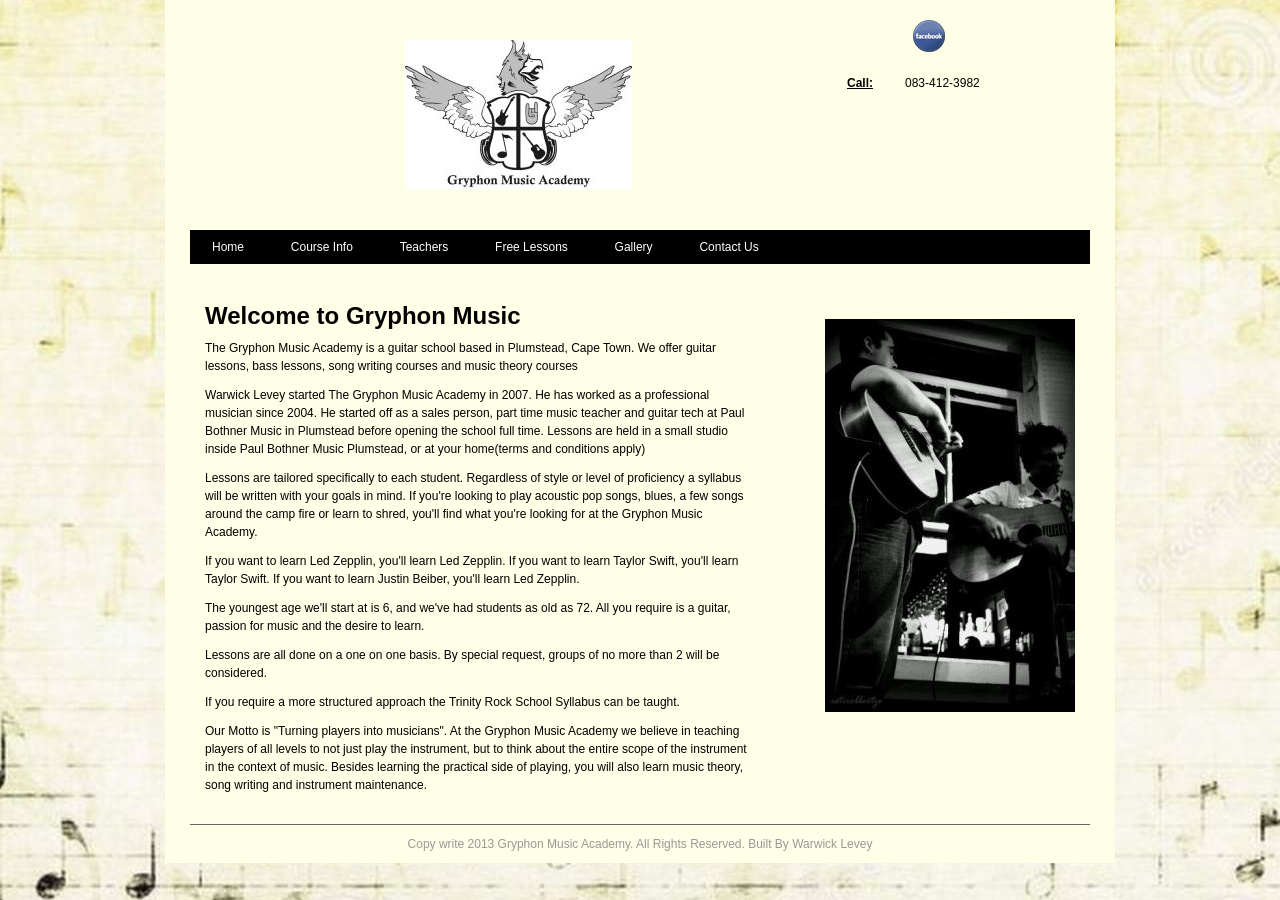
<file: html/index.html>
<!DOCTYPE html PUBLIC "-//W3C//DTD XHTML 1.0 Transitional//EN" "http://www.w3.org/TR/xhtml1/DTD/xhtml1-transitional.dtd">
<html xmlns="http://www.w3.org/1999/xhtml">
<head>
<meta http-equiv="Content-Type" content="text/html; charset=utf-8" />
<title>Home</title>

<link href="../css/styles.css" rel="stylesheet" link type="text/css" media="screen">
<script type="text/javascript">
function MM_preloadImages() { //v3.0
  var d=document; if(d.images){ if(!d.MM_p) d.MM_p=new Array();
    var i,j=d.MM_p.length,a=MM_preloadImages.arguments; for(i=0; i<a.length; i++)
    if (a[i].indexOf("#")!=0){ d.MM_p[j]=new Image; d.MM_p[j++].src=a[i];}}
}

function MM_swapImgRestore() { //v3.0
  var i,x,a=document.MM_sr; for(i=0;a&&i<a.length&&(x=a[i])&&x.oSrc;i++) x.src=x.oSrc;
}

function MM_findObj(n, d) { //v4.01
  var p,i,x;  if(!d) d=document; if((p=n.indexOf("?"))>0&&parent.frames.length) {
    d=parent.frames[n.substring(p+1)].document; n=n.substring(0,p);}
  if(!(x=d[n])&&d.all) x=d.all[n]; for (i=0;!x&&i<d.forms.length;i++) x=d.forms[i][n];
  for(i=0;!x&&d.layers&&i<d.layers.length;i++) x=MM_findObj(n,d.layers[i].document);
  if(!x && d.getElementById) x=d.getElementById(n); return x;
}

function MM_swapImage() { //v3.0
  var i,j=0,x,a=MM_swapImage.arguments; document.MM_sr=new Array; for(i=0;i<(a.length-2);i+=3)
   if ((x=MM_findObj(a[i]))!=null){document.MM_sr[j++]=x; if(!x.oSrc) x.oSrc=x.src; x.src=a[i+2];}
}
</script>
</head>


<body onload="MM_preloadImages('../pics/logo_change.png')">

<div id="wrapper">

	<div id="container">
    
    	<div id="logo">
   	    	<img src="../pics/Gryphon_logo_sml.jpg" id="Image1" onmouseover="MM_swapImage('Image1','','../pics/logo_change.png',1);MM_swapImage('Image1','','../pics/logo_change.png',1)" onmouseout="MM_swapImgRestore()" />
        </div>
        
        <div id="sm_icon">
          <a href="http://www.Facebook.com"><img src="../pics/icons/facebook-32x32.png" /></a>
        </div>
        <div id="contact_details">
          <p><span class="contact_decoration1">Call:</span>083-412-3982</p>
          
        </div>
        
        <div id ="topnav">
        	<ul>
        	 <li><a href="index.html">Home</a></li>
             <li><a href="course_info.html">Course Info</a></li>
             <li><a href="teachers.html">Teachers</a></li>
             <li><a href="free_lessons.html">Free Lessons</a></li>
             <li><a href="gallery.html">Gallery</a></li>
             <li><a href="contact_us.html">Contact Us</a></li>
            </ul>
        </div>
        
        <div id="banner_ad">
        </div>
        
        <div id="left">
        	<h1>Welcome to Gryphon Music</h1>
            <br /><p>The Gryphon Music Academy is a guitar school based in Plumstead, Cape Town. We offer guitar lessons, bass lessons, song writing courses and music theory courses</p>
            <br /><p>Warwick Levey started The Gryphon Music Academy in 2007. He has worked as a professional musician since 2004. He started off as a sales person, part time music teacher and guitar tech at Paul Bothner Music in Plumstead before opening the school full time. Lessons are held in a small studio inside Paul Bothner Music Plumstead, or at your home(terms and conditions apply)</p>
			<br /><p>Lessons are tailored specifically to each student. Regardless of style or level of proficiency a syllabus will be written with your goals in mind. If you're looking to play acoustic pop songs, blues, a few songs around the camp fire or learn to shred, you'll find what you're looking for at the Gryphon Music Academy.</p>
            <br /><p>If you want to learn Led Zepplin, you'll learn Led Zepplin. If you want to learn Taylor Swift, you'll learn Taylor Swift. If you want to learn Justin Beiber, you'll learn Led Zepplin.</p>
			<br /><p>The youngest age we'll start at is 6, and we've had students as old as 72. All you require is a guitar, passion for music and the desire to learn.</p>
			<br /><p>Lessons are all done on a one on one basis. By special request, groups of no more than 2 will be considered.</p>
			<br /><p>If you require a more structured approach the Trinity Rock School Syllabus can be taught.</p>
            <br />
            <p>Our Motto is "Turning players into musicians". At the Gryphon Music Academy we believe in teaching players of all levels to not just play the instrument, but to think about the entire scope of the instrument in the context of music. Besides learning the practical side of playing, you will also learn music theory, song writing and instrument maintenance.</p>
        </div>
        
        <div id="right">
        	<img src="../pics/37802_521094404572672_1407526561_n.jpg" />
        </div>
        
        
        <div id="footer">
        	<p>Copy write 2013 Gryphon Music Academy. All Rights Reserved. Built By Warwick Levey</p>
        </div>
             
    </div>

</div>
</body>
</html>
</file>
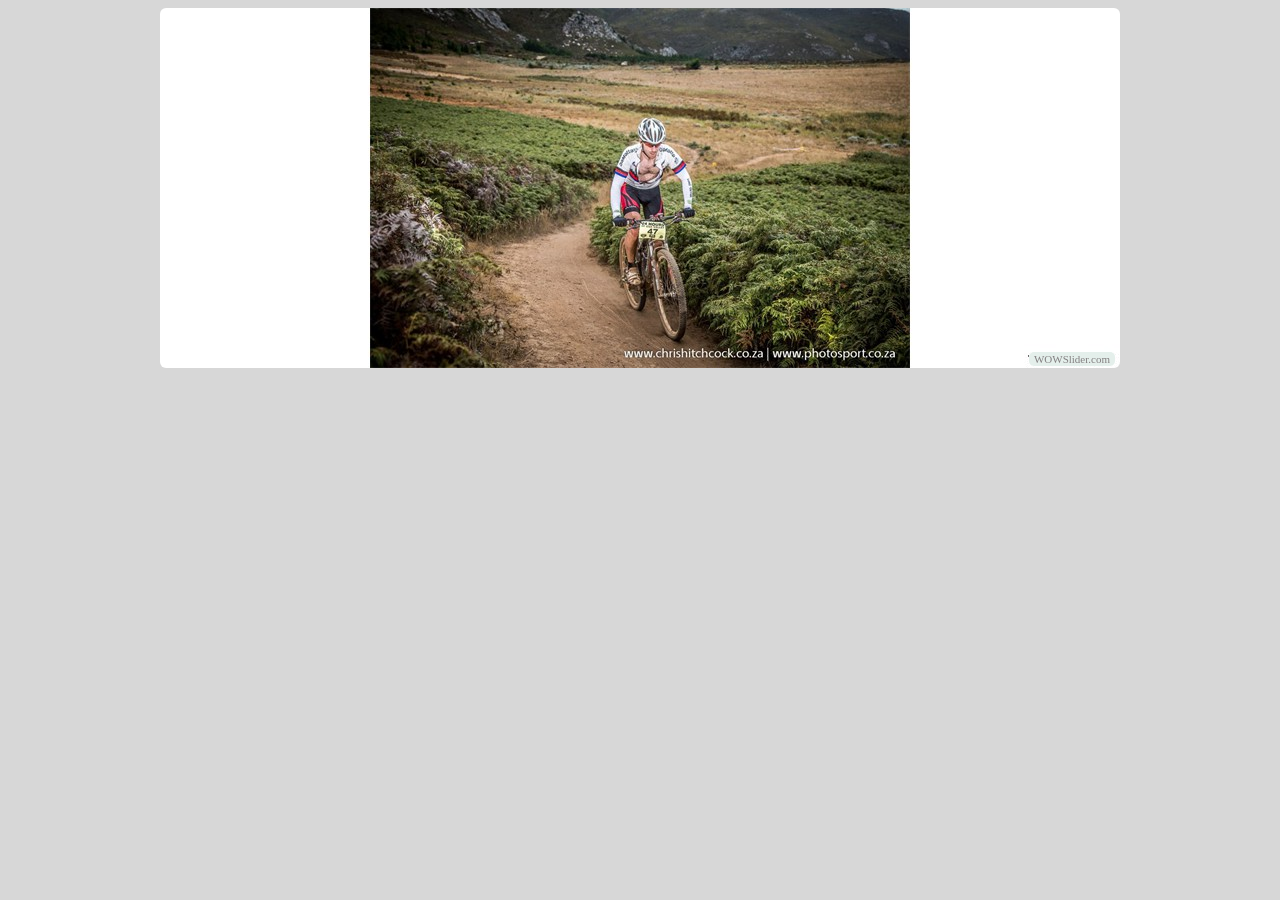
<file: Blank Photo Gallery CSS/optionb.html>
<!DOCTYPE html PUBLIC "-//W3C//DTD XHTML 1.0 Strict//EN"
	"http://www.w3.org/TR/xhtml1/DTD/xhtml1-strict.dtd">
<html xmlns="http://www.w3.org/1999/xhtml">
<head>
	<title>a generated by WOWSlider.com</title>
	<meta http-equiv="content-type" content="text/html; charset=utf-8" />
	<meta name="keywords" content="a, WOW Slider, Slideshow In HTML, Slideshow HTML Code" />
	<meta name="description" content="a created with WOW Slider, a free wizard program that helps you easily generate beautiful web slideshow" />
	<!-- Start WOWSlider.com HEAD section -->
	<link rel="stylesheet" type="text/css" href="engine1/style.css" />
	<script type="text/javascript" src="engine1/jquery.js"></script>
	<!-- End WOWSlider.com HEAD section -->
</head>
<body style="background-color:#d7d7d7">
	<!-- Start WOWSlider.com BODY section -->
	<div id="wowslider-container1">
	<div class="ws_images"><ul>
<li><img src="data1/images/424421_10151247327318963_58526188_n.jpg" alt="424421_10151247327318963_58526188_n" title="424421_10151247327318963_58526188_n" id="wows1_0"/></li>
<li><img src="data1/images/dsc_0171.jpg" alt="DSC_0171" title="DSC_0171" id="wows1_1"/></li>
<li><img src="data1/images/dsc_0398.jpg" alt="DSC_0398" title="DSC_0398" id="wows1_2"/></li>
<li><img src="data1/images/dsc_0476.jpg" alt="DSC_0476" title="DSC_0476" id="wows1_3"/></li>
<li><img src="data1/images/dsc_0484.jpg" alt="DSC_0484" title="DSC_0484" id="wows1_4"/></li>
<li><img src="data1/images/dsc_0550.jpg" alt="DSC_0550" title="DSC_0550" id="wows1_5"/></li>
<li><img src="data1/images/dsc_0596.jpg" alt="DSC_0596" title="DSC_0596" id="wows1_6"/></li>
<li><img src="data1/images/dsc_0699.jpg" alt="DSC_0699" title="DSC_0699" id="wows1_7"/></li>
<li><img src="data1/images/dsc_0763.jpg" alt="DSC_0763" title="DSC_0763" id="wows1_8"/></li>
<li><img src="data1/images/dsc_0764.jpg" alt="DSC_0764" title="DSC_0764" id="wows1_9"/></li>
<li><img src="data1/images/dsc_2855.jpg" alt="DSC_2855" title="DSC_2855" id="wows1_10"/></li>
</ul></div>
<div class="ws_bullets"><div>
<a href="#" title="424421_10151247327318963_58526188_n"><img src="data1/tooltips/424421_10151247327318963_58526188_n.jpg" alt="424421_10151247327318963_58526188_n"/>1</a>
<a href="#" title="DSC_0171"><img src="data1/tooltips/dsc_0171.jpg" alt="DSC_0171"/>2</a>
<a href="#" title="DSC_0398"><img src="data1/tooltips/dsc_0398.jpg" alt="DSC_0398"/>3</a>
<a href="#" title="DSC_0476"><img src="data1/tooltips/dsc_0476.jpg" alt="DSC_0476"/>4</a>
<a href="#" title="DSC_0484"><img src="data1/tooltips/dsc_0484.jpg" alt="DSC_0484"/>5</a>
<a href="#" title="DSC_0550"><img src="data1/tooltips/dsc_0550.jpg" alt="DSC_0550"/>6</a>
<a href="#" title="DSC_0596"><img src="data1/tooltips/dsc_0596.jpg" alt="DSC_0596"/>7</a>
<a href="#" title="DSC_0699"><img src="data1/tooltips/dsc_0699.jpg" alt="DSC_0699"/>8</a>
<a href="#" title="DSC_0763"><img src="data1/tooltips/dsc_0763.jpg" alt="DSC_0763"/>9</a>
<a href="#" title="DSC_0764"><img src="data1/tooltips/dsc_0764.jpg" alt="DSC_0764"/>10</a>
<a href="#" title="DSC_2855"><img src="data1/tooltips/dsc_2855.jpg" alt="DSC_2855"/>11</a>
</div></div>
<span class="wsl"><a href="http://wowslider.com">Javascript Image Slideshow</a> by WOWSlider.com v4.8</span>
	<div class="ws_shadow"></div>
	</div>
	<script type="text/javascript" src="engine1/wowslider.js"></script>
	<script type="text/javascript" src="engine1/script.js"></script>
	<!-- End WOWSlider.com BODY section -->
</body>
</html>
</file>
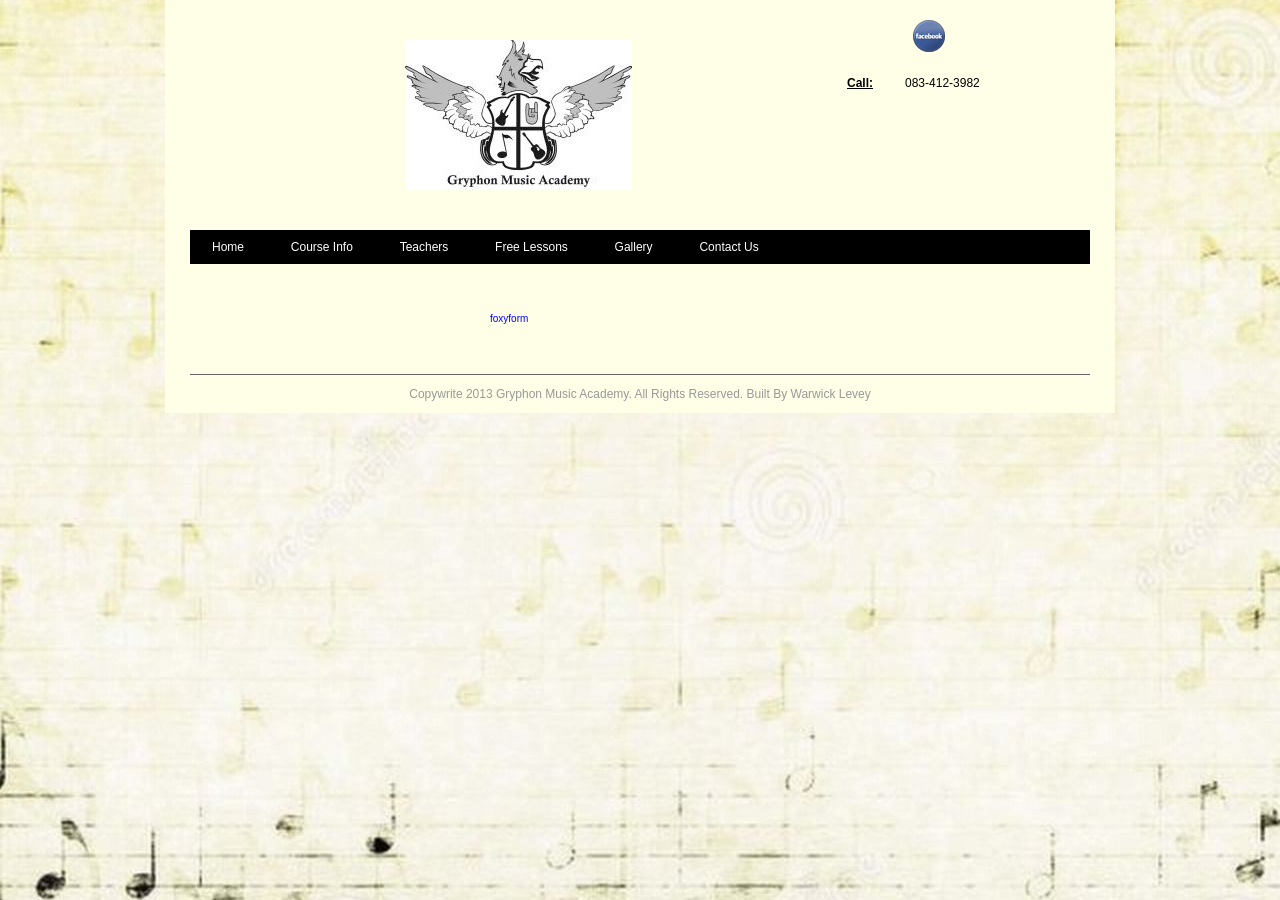
<file: html/contact_us.html>
<!DOCTYPE html PUBLIC "-//W3C//DTD XHTML 1.0 Transitional//EN" "http://www.w3.org/TR/xhtml1/DTD/xhtml1-transitional.dtd">
<html xmlns="http://www.w3.org/1999/xhtml"><!-- InstanceBegin template="/Templates/full_width.dwt" codeOutsideHTMLIsLocked="false" -->
<head>
<meta http-equiv="Content-Type" content="text/html; charset=utf-8" />
<!-- InstanceBeginEditable name="doctitle" -->
<title>Contact Us</title>

<!-- InstanceEndEditable -->
<link href="../css/styles.css" rel="stylesheet" link type="text/css" media="screen">
<script type="text/javascript">
function MM_preloadImages() { //v3.0
  var d=document; if(d.images){ if(!d.MM_p) d.MM_p=new Array();
    var i,j=d.MM_p.length,a=MM_preloadImages.arguments; for(i=0; i<a.length; i++)
    if (a[i].indexOf("#")!=0){ d.MM_p[j]=new Image; d.MM_p[j++].src=a[i];}}
}

function MM_swapImgRestore() { //v3.0
  var i,x,a=document.MM_sr; for(i=0;a&&i<a.length&&(x=a[i])&&x.oSrc;i++) x.src=x.oSrc;
}

function MM_findObj(n, d) { //v4.01
  var p,i,x;  if(!d) d=document; if((p=n.indexOf("?"))>0&&parent.frames.length) {
    d=parent.frames[n.substring(p+1)].document; n=n.substring(0,p);}
  if(!(x=d[n])&&d.all) x=d.all[n]; for (i=0;!x&&i<d.forms.length;i++) x=d.forms[i][n];
  for(i=0;!x&&d.layers&&i<d.layers.length;i++) x=MM_findObj(n,d.layers[i].document);
  if(!x && d.getElementById) x=d.getElementById(n); return x;
}

function MM_swapImage() { //v3.0
  var i,j=0,x,a=MM_swapImage.arguments; document.MM_sr=new Array; for(i=0;i<(a.length-2);i+=3)
   if ((x=MM_findObj(a[i]))!=null){document.MM_sr[j++]=x; if(!x.oSrc) x.oSrc=x.src; x.src=a[i+2];}
}
</script>
<style type="text/css">
.contact_decoration {
	font-weight: bold;
}
.contact_decoration {
	font-weight: bold;
}
</style>
<!-- InstanceBeginEditable name="head" -->
<!-- InstanceEndEditable -->
</head>


<body onload="MM_preloadImages('../pics/logo_change.png')">

<div id="wrapper">

	<div id="container">
    
    	<div id="logo">
   	    	<img src="../pics/Gryphon_logo_sml.jpg" id="Image1" onmouseover="MM_swapImage('Image1','','../pics/logo_change.png',1)" onmouseout="MM_swapImgRestore()" />
        </div>
        
        <div id="sm_icon">
          <a href="http://www.Facebook.com"><img src="../pics/icons/facebook-32x32.png" /></a>
        </div>
        <div id="contact_details">
          <p><span class="contact_decoration1">Call:</span>083-412-3982</p>
          
        </div>
        
        <div id ="topnav">
        	<ul>
        	 <li><a href="index.html">Home</a></li>
             <li><a href="course_info.html">Course Info</a></li>
             <li><a href="teachers.html">Teachers</a></li>
             <li><a href="free_lessons.html">Free Lessons</a></li>
             <li><a href="gallery.html">Gallery</a></li>
             <li><a href="contact_us.html">Contact Us</a></li>
            </ul>
        </div>
        <!-- InstanceBeginEditable name="Content" -->
        
        <div id="foxy">
                 <!-- Do not change the code! -->
                <a id="foxyform_embed_link_510667" href="http://www.foxyform.com/">foxyform</a>
                <script type="text/javascript">
                (function(d, t){
                   var g = d.createElement(t),
                       s = d.getElementsByTagName(t)[0];
                   g.src = "http://www.foxyform.com/js.php?id=510667&sec_hash=d33f6db3315&width=350px";
                   s.parentNode.insertBefore(g, s);
                }(document, "script"));
                </script>
                <!-- Do not change the code! -->
		</div>
       
        <!-- InstanceEndEditable -->
        <div id="footer">
       	  <p>Copywrite 2013 Gryphon Music Academy. All Rights Reserved. Built By Warwick Levey</p>
        </div>
             
    </div>

</div>
</body>
<!-- InstanceEnd --></html>
</file>
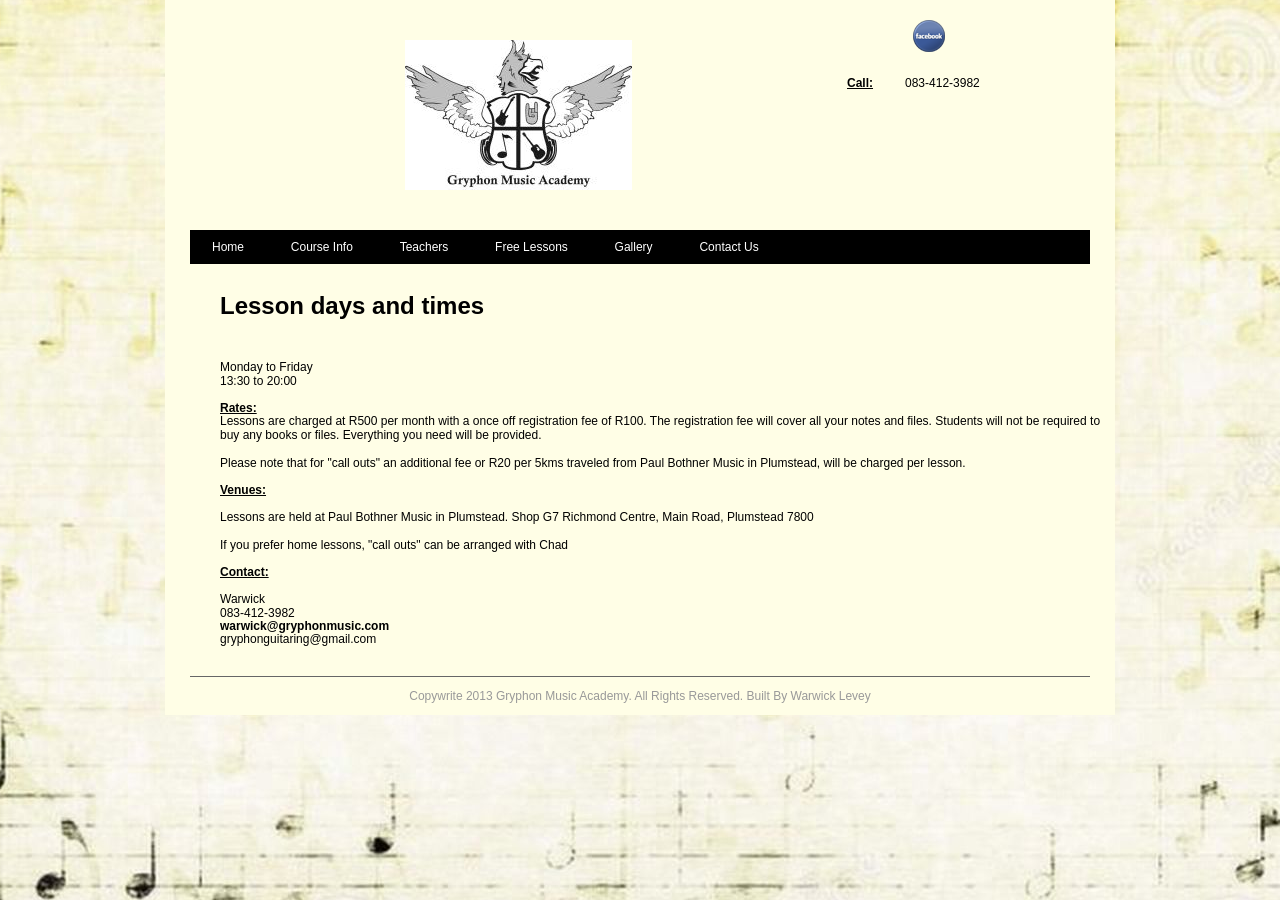
<file: html/course_info.html>
<!DOCTYPE html PUBLIC "-//W3C//DTD XHTML 1.0 Transitional//EN" "http://www.w3.org/TR/xhtml1/DTD/xhtml1-transitional.dtd">
<html xmlns="http://www.w3.org/1999/xhtml"><!-- InstanceBegin template="/Templates/full_width.dwt" codeOutsideHTMLIsLocked="false" -->
<head>
<meta http-equiv="Content-Type" content="text/html; charset=utf-8" />
<!-- InstanceBeginEditable name="doctitle" -->
<title>Course Info</title>
<!-- InstanceEndEditable -->
<link href="../css/styles.css" rel="stylesheet" link type="text/css" media="screen">
<script type="text/javascript">
function MM_preloadImages() { //v3.0
  var d=document; if(d.images){ if(!d.MM_p) d.MM_p=new Array();
    var i,j=d.MM_p.length,a=MM_preloadImages.arguments; for(i=0; i<a.length; i++)
    if (a[i].indexOf("#")!=0){ d.MM_p[j]=new Image; d.MM_p[j++].src=a[i];}}
}

function MM_swapImgRestore() { //v3.0
  var i,x,a=document.MM_sr; for(i=0;a&&i<a.length&&(x=a[i])&&x.oSrc;i++) x.src=x.oSrc;
}

function MM_findObj(n, d) { //v4.01
  var p,i,x;  if(!d) d=document; if((p=n.indexOf("?"))>0&&parent.frames.length) {
    d=parent.frames[n.substring(p+1)].document; n=n.substring(0,p);}
  if(!(x=d[n])&&d.all) x=d.all[n]; for (i=0;!x&&i<d.forms.length;i++) x=d.forms[i][n];
  for(i=0;!x&&d.layers&&i<d.layers.length;i++) x=MM_findObj(n,d.layers[i].document);
  if(!x && d.getElementById) x=d.getElementById(n); return x;
}

function MM_swapImage() { //v3.0
  var i,j=0,x,a=MM_swapImage.arguments; document.MM_sr=new Array; for(i=0;i<(a.length-2);i+=3)
   if ((x=MM_findObj(a[i]))!=null){document.MM_sr[j++]=x; if(!x.oSrc) x.oSrc=x.src; x.src=a[i+2];}
}
</script>
<style type="text/css">
.contact_decoration {
	font-weight: bold;
}
.contact_decoration {
	font-weight: bold;
}
</style>
<!-- InstanceBeginEditable name="head" -->
<style type="text/css">
#wrapper #container #left_full {
	font-size: 12px;
}
</style>
<!-- InstanceEndEditable -->
</head>


<body onload="MM_preloadImages('../pics/logo_change.png')">

<div id="wrapper">

	<div id="container">
    
    	<div id="logo">
   	    	<img src="../pics/Gryphon_logo_sml.jpg" id="Image1" onmouseover="MM_swapImage('Image1','','../pics/logo_change.png',1)" onmouseout="MM_swapImgRestore()" />
        </div>
        
        <div id="sm_icon">
          <a href="http://www.Facebook.com"><img src="../pics/icons/facebook-32x32.png" /></a>
        </div>
        <div id="contact_details">
          <p><span class="contact_decoration1">Call:</span>083-412-3982</p>
          
        </div>
        
        <div id ="topnav">
        	<ul>
        	 <li><a href="index.html">Home</a></li>
             <li><a href="course_info.html">Course Info</a></li>
             <li><a href="teachers.html">Teachers</a></li>
             <li><a href="free_lessons.html">Free Lessons</a></li>
             <li><a href="gallery.html">Gallery</a></li>
             <li><a href="contact_us.html">Contact Us</a></li>
            </ul>
        </div>
        <!-- InstanceBeginEditable name="Content" -->
        <div id="banner_ad"></div>
        <div id="left_full">
          <h1>Lesson days and times</h1>
          <br />
          <br />
          <br />
          Monday to Friday<br />
          13:30 to 20:00<br />
          <br />
          <u><strong>Rates:</strong></u><br />
          Lessons   are charged at R500 per month with a once off registration fee of R100.   The registration fee will cover all your notes and files. Students will   not be required to buy any books or files. Everything you need will be   provided.  <br />
          <br />
          Please note that for "call outs" an additional fee or R20 per 5kms traveled from Paul Bothner Music in Plumstead, will be charged per lesson.<br />
          <br />
          <u><strong>Venues:</strong></u><br />
          <br />
          Lessons are held at Paul Bothner Music in Plumstead. Shop G7 Richmond Centre, Main Road, Plumstead 7800<br />
          <br />
          If you prefer home lessons, "call outs" can be arranged with Chad <br />
          <br />
          <u><strong>Contact:</strong></u><br />
          <br />
          Warwick <br />
          083-412-3982<br />
          <strong>warwick@gryphonmusic.com</strong><br />
gryphonguitaring@gmail.com<br />
        </div>
       
        <!-- InstanceEndEditable -->
        <div id="footer">
       	  <p>Copywrite 2013 Gryphon Music Academy. All Rights Reserved. Built By Warwick Levey</p>
        </div>
             
    </div>

</div>
</body>
<!-- InstanceEnd --></html>
</file>
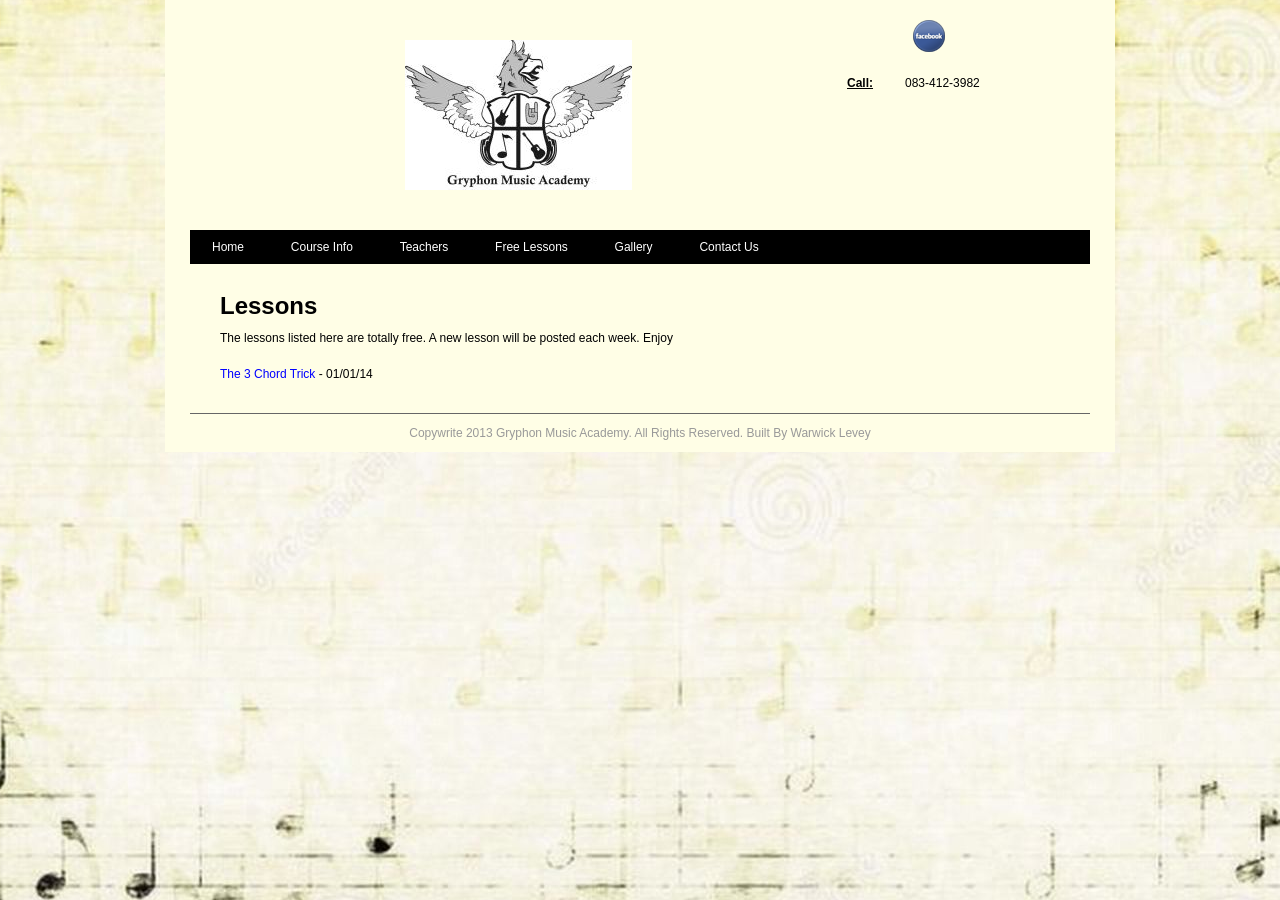
<file: html/free_lessons.html>
<!DOCTYPE html PUBLIC "-//W3C//DTD XHTML 1.0 Transitional//EN" "http://www.w3.org/TR/xhtml1/DTD/xhtml1-transitional.dtd">
<html xmlns="http://www.w3.org/1999/xhtml"><!-- InstanceBegin template="/Templates/full_width.dwt" codeOutsideHTMLIsLocked="false" -->
<head>
<meta http-equiv="Content-Type" content="text/html; charset=utf-8" />
<!-- InstanceBeginEditable name="doctitle" -->
<title>Index</title>
<!-- InstanceEndEditable -->
<link href="../css/styles.css" rel="stylesheet" link type="text/css" media="screen">
<script type="text/javascript">
function MM_preloadImages() { //v3.0
  var d=document; if(d.images){ if(!d.MM_p) d.MM_p=new Array();
    var i,j=d.MM_p.length,a=MM_preloadImages.arguments; for(i=0; i<a.length; i++)
    if (a[i].indexOf("#")!=0){ d.MM_p[j]=new Image; d.MM_p[j++].src=a[i];}}
}

function MM_swapImgRestore() { //v3.0
  var i,x,a=document.MM_sr; for(i=0;a&&i<a.length&&(x=a[i])&&x.oSrc;i++) x.src=x.oSrc;
}

function MM_findObj(n, d) { //v4.01
  var p,i,x;  if(!d) d=document; if((p=n.indexOf("?"))>0&&parent.frames.length) {
    d=parent.frames[n.substring(p+1)].document; n=n.substring(0,p);}
  if(!(x=d[n])&&d.all) x=d.all[n]; for (i=0;!x&&i<d.forms.length;i++) x=d.forms[i][n];
  for(i=0;!x&&d.layers&&i<d.layers.length;i++) x=MM_findObj(n,d.layers[i].document);
  if(!x && d.getElementById) x=d.getElementById(n); return x;
}

function MM_swapImage() { //v3.0
  var i,j=0,x,a=MM_swapImage.arguments; document.MM_sr=new Array; for(i=0;i<(a.length-2);i+=3)
   if ((x=MM_findObj(a[i]))!=null){document.MM_sr[j++]=x; if(!x.oSrc) x.oSrc=x.src; x.src=a[i+2];}
}
</script>
<style type="text/css">
.contact_decoration {
	font-weight: bold;
}
.contact_decoration {
	font-weight: bold;
}
</style>
<!-- InstanceBeginEditable name="head" -->
<!-- InstanceEndEditable -->
</head>


<body onload="MM_preloadImages('../pics/logo_change.png')">

<div id="wrapper">

	<div id="container">
    
    	<div id="logo">
   	    	<img src="../pics/Gryphon_logo_sml.jpg" id="Image1" onmouseover="MM_swapImage('Image1','','../pics/logo_change.png',1)" onmouseout="MM_swapImgRestore()" />
        </div>
        
        <div id="sm_icon">
          <a href="http://www.Facebook.com"><img src="../pics/icons/facebook-32x32.png" /></a>
        </div>
        <div id="contact_details">
          <p><span class="contact_decoration1">Call:</span>083-412-3982</p>
          
        </div>
        
        <div id ="topnav">
        	<ul>
        	 <li><a href="index.html">Home</a></li>
             <li><a href="course_info.html">Course Info</a></li>
             <li><a href="teachers.html">Teachers</a></li>
             <li><a href="free_lessons.html">Free Lessons</a></li>
             <li><a href="gallery.html">Gallery</a></li>
             <li><a href="contact_us.html">Contact Us</a></li>
            </ul>
        </div>
        <!-- InstanceBeginEditable name="Content" -->
        <div id="banner_ad"></div>
        <div id="left_full">
          <h1>Lessons</h1>
          <br />
          <p>The lessons listed here are totally free. A new lesson will be posted each week. Enjoy</p>
          <p>&nbsp;</p>
          <p><a href="../lessons/three_chord_trick.html">The 3 Chord Trick</a> - 01/01/14</p>
        </div>
       
        <!-- InstanceEndEditable -->
        <div id="footer">
       	  <p>Copywrite 2013 Gryphon Music Academy. All Rights Reserved. Built By Warwick Levey</p>
        </div>
             
    </div>

</div>
</body>
<!-- InstanceEnd --></html>
</file>
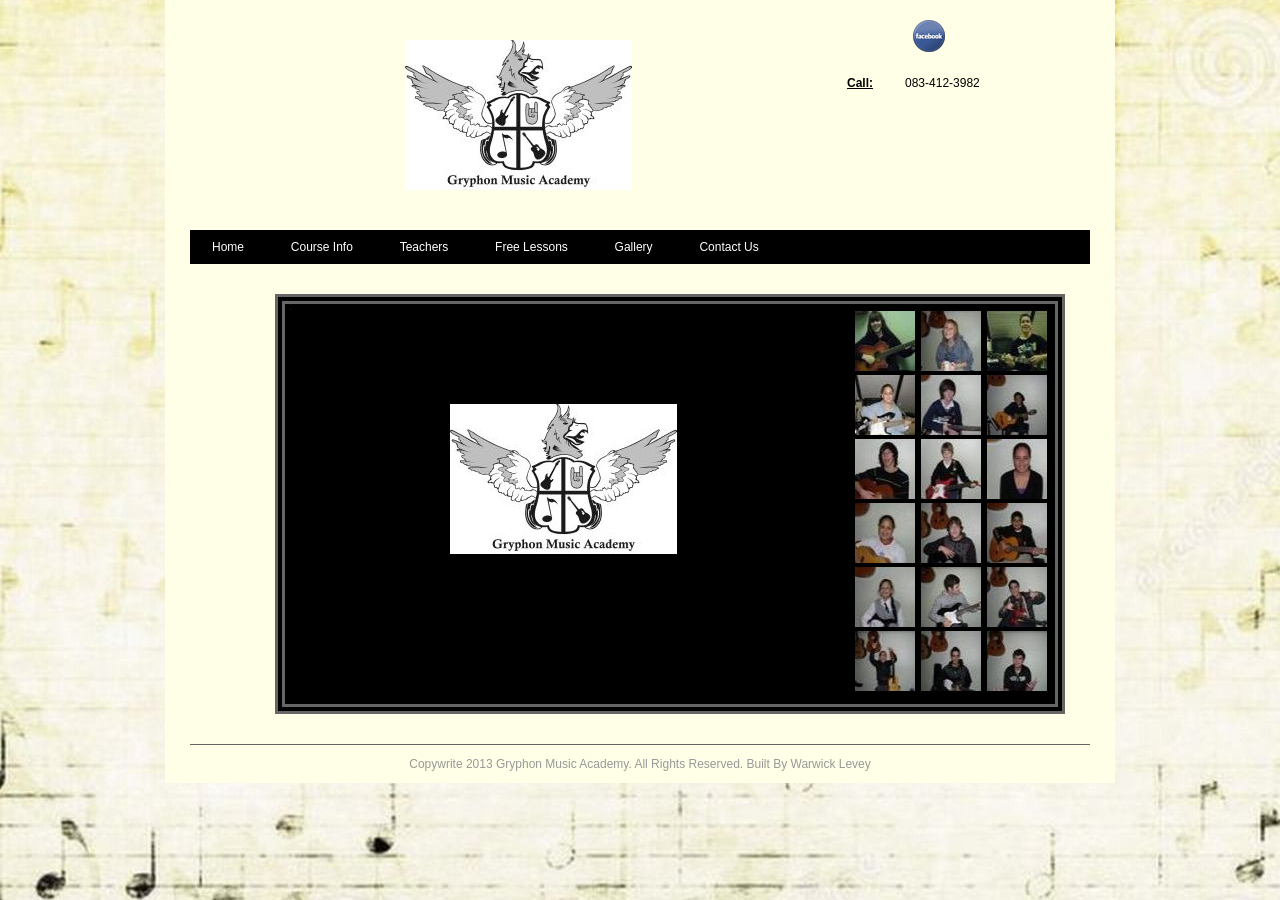
<file: html/gallery.html>
<!DOCTYPE html PUBLIC "-//W3C//DTD XHTML 1.0 Transitional//EN" "http://www.w3.org/TR/xhtml1/DTD/xhtml1-transitional.dtd">
<html xmlns="http://www.w3.org/1999/xhtml"><!-- InstanceBegin template="/Templates/full_width.dwt" codeOutsideHTMLIsLocked="false" -->
<head>
<meta http-equiv="Content-Type" content="text/html; charset=utf-8" />
<!-- InstanceBeginEditable name="doctitle" -->
<title>Gallery</title>
<link href="../css/default.css" rel="stylesheet" type="text/css" media="all" />
<meta http-equiv="Content-Type" content="text/html; charset=utf-8" />
<title>Gallery Page 1</title>
	<script type="text/javascript" src="../js/libraries/jquery.js"></script>
    <script type="text/javascript" src="../js/lightbox.js"></script>
    <link href="../css/lightbox.css" rel="stylesheet" type="text/css" media="screen" />
    
    <script type="text/javascript">
		$(function() {
			$('#gallery a').lightBox();
		});
    </script>
<!-- InstanceEndEditable -->
<link href="../css/styles.css" rel="stylesheet" link type="text/css" media="screen">
<script type="text/javascript">
function MM_preloadImages() { //v3.0
  var d=document; if(d.images){ if(!d.MM_p) d.MM_p=new Array();
    var i,j=d.MM_p.length,a=MM_preloadImages.arguments; for(i=0; i<a.length; i++)
    if (a[i].indexOf("#")!=0){ d.MM_p[j]=new Image; d.MM_p[j++].src=a[i];}}
}

function MM_swapImgRestore() { //v3.0
  var i,x,a=document.MM_sr; for(i=0;a&&i<a.length&&(x=a[i])&&x.oSrc;i++) x.src=x.oSrc;
}

function MM_findObj(n, d) { //v4.01
  var p,i,x;  if(!d) d=document; if((p=n.indexOf("?"))>0&&parent.frames.length) {
    d=parent.frames[n.substring(p+1)].document; n=n.substring(0,p);}
  if(!(x=d[n])&&d.all) x=d.all[n]; for (i=0;!x&&i<d.forms.length;i++) x=d.forms[i][n];
  for(i=0;!x&&d.layers&&i<d.layers.length;i++) x=MM_findObj(n,d.layers[i].document);
  if(!x && d.getElementById) x=d.getElementById(n); return x;
}

function MM_swapImage() { //v3.0
  var i,j=0,x,a=MM_swapImage.arguments; document.MM_sr=new Array; for(i=0;i<(a.length-2);i+=3)
   if ((x=MM_findObj(a[i]))!=null){document.MM_sr[j++]=x; if(!x.oSrc) x.oSrc=x.src; x.src=a[i+2];}
}
</script>
<style type="text/css">
.contact_decoration {
	font-weight: bold;
}
.contact_decoration {
	font-weight: bold;
}
</style>
<!-- InstanceBeginEditable name="head" -->
<!-- InstanceEndEditable -->
</head>


<body onload="MM_preloadImages('../pics/logo_change.png')">

<div id="wrapper">

	<div id="container">
    
    	<div id="logo">
   	    	<img src="../pics/Gryphon_logo_sml.jpg" id="Image1" onmouseover="MM_swapImage('Image1','','../pics/logo_change.png',1)" onmouseout="MM_swapImgRestore()" />
        </div>
        
        <div id="sm_icon">
          <a href="http://www.Facebook.com"><img src="../pics/icons/facebook-32x32.png" /></a>
        </div>
        <div id="contact_details">
          <p><span class="contact_decoration1">Call:</span>083-412-3982</p>
          
        </div>
        
        <div id ="topnav">
        	<ul>
        	 <li><a href="index.html">Home</a></li>
             <li><a href="course_info.html">Course Info</a></li>
             <li><a href="teachers.html">Teachers</a></li>
             <li><a href="free_lessons.html">Free Lessons</a></li>
             <li><a href="gallery.html">Gallery</a></li>
             <li><a href="contact_us.html">Contact Us</a></li>
            </ul>
        </div>
        <!-- InstanceBeginEditable name="Content" -->
        <div id="banner_ad"></div>
        <div id="left_full">
          <div id="gallery">
	<ul>
    	<li>
        	<a class="gallery slidea" href="../pics/Photo/1.jpg">
            	<span>
        		<img src="../pics/Photo/1.jpg" width="400" height="300" />
            	</span>
			</a>
        </li>
        <li>
        	<a class="gallery slideb" href="../pics/Photo/2.jpg">
            	<span>
        		<img src="../pics/Photo/2.jpg" width="400" height="300" />
                </span>
            </a>
        </li>
        <li>
        	<a class="gallery slidec" href="../pics/Photo/3.jpg">
            	<span>
        		<img src="../pics/Photo/3.jpg" width="400" height="300" /> 
                </span>
            </a>
        </li>
        <li>
        	<a class="gallery slided" href="../pics/Photo/4.jpg">
            	<span>
        		<img src="../pics/Photo/4.jpg" width="400" height="300" />
                </span>
            </a>
        </li>
        <li>
        	<a class="gallery slidee" href="../pics/Photo/5.jpg">
            	<span>
        		<img src="../pics/Photo/5.jpg" width="400" height="300" /> 
                </span>
            </a>
        </li>
        <li>
        	<a class="gallery slidef" href="../pics/Photo/6.jpg">
            	<span>
        		<img src="../pics/Photo/6.jpg" width="400" height="300" /> 
                </span>
            </a>
        </li>
        <li>
        	<a class="gallery slideg" href="../pics/Photo/7.jpg">
            	<span>
        		<img src="../pics/Photo/7.jpg" width="400" height="300" />
                </span>
            </a>
        </li>
        <li>
        	<a class="gallery slideh" href="../pics/Photo/8.jpg">
            	<span>
        		<img src="../pics/Photo/8.jpg" width="400" height="300" /> 
                </span>
            </a>
        </li>
        <li>
        	<a class="gallery slidei" href="../pics/Photo/9.jpg">
            	<span>
       			<img src="../pics/Photo/9.jpg" width="400" height="300" /> 
                </span>
            </a>
        </li>
        <li>
        	<a class="gallery slidej" href="../pics/Photo/10.jpg">
            	<span>
        		<img src="../pics/Photo/10.jpg" width="400" height="300" /> 
                </span>
            </a>
        </li>
        <li>
        	<a class="gallery slidek" href="../pics/Photo/11.jpg">
            	<span>
        		<img src="../pics/Photo/11.jpg" width="400" height="300" /> 
                </span>
            </a>
        </li>
        <li>
        	<a class="gallery slidel" href="../pics/Photo/12.jpg">
            	<span>
        		<img src="../pics/Photo/12.jpg" width="400" height="300" /> 
                </span>
            </a>
        </li>
        <li>
        	<a class="gallery slidem" href="../pics/Photo/13.jpg">
            	<span>
        		<img src="../pics/Photo/13.jpg" width="400" height="300" /> 
                </span>
            </a>
        </li>
        <li>
        	<a class="gallery sliden" href="../pics/Photo/14.jpg">
            	<span>
        		<img src="../pics/Photo/14.jpg" width="400" height="300" /> 
                </span>
            </a>
        </li>
        <li>
        	<a class="gallery slideo" href="../pics/Photo/15.jpg">
            	<span>
        		<img src="../pics/Photo/15.jpg" width="400" height="300" /> 
                </span>
            </a>
        </li>
        <li>
        	<a class="gallery slidep" href="../pics/Photo/16.jpg">
            	<span>
        		<img src="../pics/Photo/16.jpg" width="400" height="300" /> 
                </span>
            </a>
        </li>
        <li>
        	<a class="gallery slideq" href="../pics/Photo/17.jpg">
            	<span>
       		    <img src="../pics/Photo/17.jpg" width="400" height="300" /> 
                 </span>
            </a>
        </li>
            <li>
        	<a class="gallery slider" href="../pics/Photo/18.jpg">
            	<span>
       		    <img src="../pics/Photo/18.jpg" width="400" height="300" /> 
                </span>
            </a>
        </li>
        
	</ul>
</div>
        </div>
       
        <!-- InstanceEndEditable -->
        <div id="footer">
       	  <p>Copywrite 2013 Gryphon Music Academy. All Rights Reserved. Built By Warwick Levey</p>
        </div>
             
    </div>

</div>
</body>
<!-- InstanceEnd --></html>
</file>
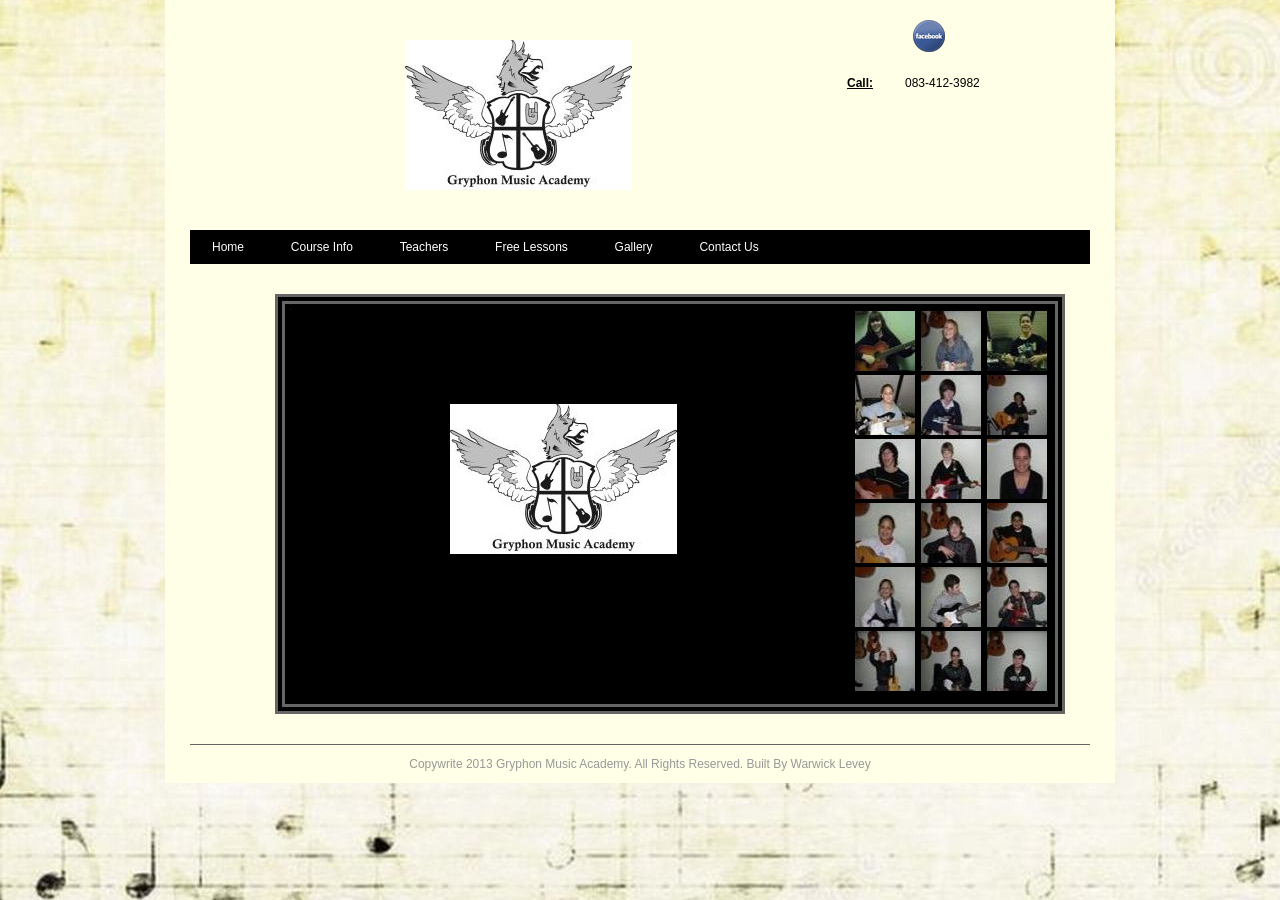
<file: html/gallery_FUVK.html>
<!DOCTYPE html PUBLIC "-//W3C//DTD XHTML 1.0 Transitional//EN" "http://www.w3.org/TR/xhtml1/DTD/xhtml1-transitional.dtd">
<html xmlns="http://www.w3.org/1999/xhtml">
<head>
<meta http-equiv="Content-Type" content="text/html; charset=utf-8" />
<title>Gallery</title>
<link href="../css/default.css" rel="stylesheet" type="text/css" media="all" />
<meta http-equiv="Content-Type" content="text/html; charset=utf-8" />
<title>Gallery Page 1</title>
	<script type="text/javascript" src="../js/libraries/jquery.js"></script>
    <script type="text/javascript" src="../js/lightbox.js"></script>
    <link href="../css/lightbox.css" rel="stylesheet" type="text/css" media="screen" />
    
    <script type="text/javascript">
		$(function() {
			$('#gallery a').lightBox();
		});
    </script>
<link href="../css/styles.css" rel="stylesheet" link type="text/css" media="screen">
<script type="text/javascript">
function MM_preloadImages() { //v3.0
  var d=document; if(d.images){ if(!d.MM_p) d.MM_p=new Array();
    var i,j=d.MM_p.length,a=MM_preloadImages.arguments; for(i=0; i<a.length; i++)
    if (a[i].indexOf("#")!=0){ d.MM_p[j]=new Image; d.MM_p[j++].src=a[i];}}
}

function MM_swapImgRestore() { //v3.0
  var i,x,a=document.MM_sr; for(i=0;a&&i<a.length&&(x=a[i])&&x.oSrc;i++) x.src=x.oSrc;
}

function MM_findObj(n, d) { //v4.01
  var p,i,x;  if(!d) d=document; if((p=n.indexOf("?"))>0&&parent.frames.length) {
    d=parent.frames[n.substring(p+1)].document; n=n.substring(0,p);}
  if(!(x=d[n])&&d.all) x=d.all[n]; for (i=0;!x&&i<d.forms.length;i++) x=d.forms[i][n];
  for(i=0;!x&&d.layers&&i<d.layers.length;i++) x=MM_findObj(n,d.layers[i].document);
  if(!x && d.getElementById) x=d.getElementById(n); return x;
}

function MM_swapImage() { //v3.0
  var i,j=0,x,a=MM_swapImage.arguments; document.MM_sr=new Array; for(i=0;i<(a.length-2);i+=3)
   if ((x=MM_findObj(a[i]))!=null){document.MM_sr[j++]=x; if(!x.oSrc) x.oSrc=x.src; x.src=a[i+2];}
}
</script>
<style type="text/css">
.contact_decoration {
	font-weight: bold;
}
.contact_decoration {
	font-weight: bold;
}
</style>
</head>


<body onload="MM_preloadImages('../pics/logo_change.png')">

<div id="wrapper">

	<div id="container">
    
    	<div id="logo">
   	    	<img src="../pics/Gryphon_logo_sml.jpg" id="Image1" onmouseover="MM_swapImage('Image1','','../pics/logo_change.png',1)" onmouseout="MM_swapImgRestore()" />
        </div>
        
        <div id="sm_icon">
          <a href="http://www.Facebook.com"><img src="../pics/icons/facebook-32x32.png" /></a>
        </div>
        <div id="contact_details">
          <p><span class="contact_decoration1">Call:</span>083-412-3982</p>
          
        </div>
        
        <div id ="topnav">
        	<ul>
        	 <li><a href="index.html">Home</a></li>
             <li><a href="course_info.html">Course Info</a></li>
             <li><a href="teachers.html">Teachers</a></li>
             <li><a href="free_lessons.html">Free Lessons</a></li>
             <li><a href="gallery.html">Gallery</a></li>
             <li><a href="contact_us.html">Contact Us</a></li>
            </ul>
        </div>
<div id="banner_ad"></div>
      <div id="left_full">
        <div id="gallery">
	<ul>
    	<li>
        	<a class="gallery slidea" href="../pics/Photo/1.jpg">
            	<span>
        		<img src="../pics/Photo/1.jpg" width="400" height="300" />
            	</span>
			</a>
        </li>
        <li>
        	<a class="gallery slideb" href="../pics/Photo/2.jpg">
            	<span>
        		<img src="../pics/Photo/2.jpg" width="400" height="300" />
                </span>
            </a>
        </li>
        <li>
        	<a class="gallery slidec" href="../pics/Photo/3.jpg">
            	<span>
        		<img src="../pics/Photo/3.jpg" width="400" height="300" /> 
                </span>
            </a>
        </li>
        <li>
        	<a class="gallery slided" href="../pics/Photo/4.jpg">
            	<span>
        		<img src="../pics/Photo/4.jpg" width="400" height="300" />
                </span>
            </a>
        </li>
        <li>
        	<a class="gallery slidee" href="../pics/Photo/5.jpg">
            	<span>
        		<img src="../pics/Photo/5.jpg" width="400" height="300" /> 
                </span>
            </a>
        </li>
        <li>
        	<a class="gallery slidef" href="../pics/Photo/6.jpg">
            	<span>
        		<img src="../pics/Photo/6.jpg" width="400" height="300" /> 
                </span>
            </a>
        </li>
        <li>
        	<a class="gallery slideg" href="../pics/Photo/7.jpg">
            	<span>
        		<img src="../pics/Photo/7.jpg" width="400" height="300" />
                </span>
            </a>
        </li>
        <li>
        	<a class="gallery slideh" href="../pics/Photo/8.jpg">
            	<span>
        		<img src="../pics/Photo/8.jpg" width="400" height="300" /> 
                </span>
            </a>
        </li>
        <li>
        	<a class="gallery slidei" href="../pics/Photo/9.jpg">
            	<span>
       			<img src="../pics/Photo/9.jpg" width="400" height="300" /> 
                </span>
            </a>
        </li>
        <li>
        	<a class="gallery slidej" href="../pics/Photo/10.jpg">
            	<span>
        		<img src="../pics/Photo/10.jpg" width="400" height="300" /> 
                </span>
            </a>
        </li>
        <li>
        	<a class="gallery slidek" href="../pics/Photo/11.jpg">
            	<span>
        		<img src="../pics/Photo/11.jpg" width="400" height="300" /> 
                </span>
            </a>
        </li>
        <li>
        	<a class="gallery slidel" href="../pics/Photo/12.jpg">
            	<span>
        		<img src="../pics/Photo/12.jpg" width="400" height="300" /> 
                </span>
            </a>
        </li>
        <li>
        	<a class="gallery slidem" href="../pics/Photo/13.jpg">
            	<span>
        		<img src="../pics/Photo/13.jpg" width="400" height="300" /> 
                </span>
            </a>
        </li>
        <li>
        	<a class="gallery sliden" href="../pics/Photo/14.jpg">
            	<span>
        		<img src="../pics/Photo/14.jpg" width="400" height="300" /> 
                </span>
            </a>
        </li>
        <li>
        	<a class="gallery slideo" href="../pics/Photo/15.jpg">
            	<span>
        		<img src="../pics/Photo/15.jpg" width="400" height="300" /> 
                </span>
            </a>
        </li>
        <li>
        	<a class="gallery slidep" href="../pics/Photo/16.jpg">
            	<span>
        		<img src="../pics/Photo/16.jpg" width="400" height="300" /> 
                </span>
            </a>
        </li>
        <li>
        	<a class="gallery slideq" href="../pics/Photo/17.jpg">
            	<span>
       		    <img src="../pics/Photo/17.jpg" width="400" height="300" /> 
                 </span>
            </a>
        </li>
            <li>
        	<a class="gallery slider" href="../pics/Photo/18.jpg">
            	<span>
       		    <img src="../pics/Photo/18.jpg" width="400" height="300" /> 
                </span>
            </a>
        </li>
        
	</ul>
</div>
      </div>
       
      <div id="footer">
   	    <p>Copywrite 2013 Gryphon Music Academy. All Rights Reserved. Built By Warwick Levey</p>
        </div>
             
    </div>

</div>
</body>
</html>
</file>
<file: css/styles.css>
/* Reset */

html, body { margin: 0; padding: 0; border: 0;  
				background: transparent; font-size:10px; }

div, span, article, aside, footer, header, hgroup, nav, section,
h1, h2, h3, h4, h5, h6, p, blockquote, a, ol, ul, li, 
table, tr, th, td, tbody, tfoot, thead {
	margin: 0;
	padding: 0;
	border: 0;
	vertical-align: baseline;
	background: transparent;
	}

img 	{ margin:0; padding:0; border:0; }

table, tr, th, td, tbody, tfoot, thead {
	margin: 0; padding: 0; border: 0;
	vertical-align: baseline;
	background: transparent;
	}
	
table { border-collapse: collapse; border-spacing: 0; }
	
input, select, textarea, form, fieldset {
	margin: 0; padding: 0; border: 0;
	}

article, aside, dialog, figure, footer, header, hgroup, nav, section { 
	display:block; }

h1, h2, h3, h4, h5, h6, p, li, blockquote, td, th, a, caption, em, strong, strike { 
	font-family: Arial, Helvetica, sans-serif;
	font-size:100%;
	font-weight: normal;
	font-style: normal;
	line-height: 100%; 
	text-indent: 0;
	text-decoration: none;
	text-align: left;
	color: #000;
	}

ol, ul { list-style: none; }


/* Global */

html 	{	}
body {
	background:url(../pics/background1.jpg) center no-repeat;
	background-attachment:fixed;
	font-family:"Lucida Sans Unicode", "Lucida Grande", sans-serif;
}




/* Headings */

h1, h2, h3, h4, h5, h6 { font-weight: bold; color: #000; }

h1 {
	font-size:24px;
	color:#000000;
}
h2 {
	font-size:14px;
}
h3 { font-size:16px; }
h4 { font-size:14px; }
h5 { font-size:14px; }
h6 { font-size:14px; }

h1 img, h2 img, h3 img, h4 img, h5 img, h6 img { margin: 0; }



/* Text Elements */

p           	{ color:#000; font-size:12px; line-height:150%;  }
p .left			{ margin: 1.5em 1.5em 1.5em 0; padding: 0; }
p .right 		{ margin: 1.5em 0 1.5em 1.5em; padding: 0; }

a           	{   }
a:link			{ color: #00f;  }
a:visited		{ color: #00f;  }
a:active		{ color: #000;  }
a:focus			{ color: #00f;  }
a:hover     	{
	color: #00C;
	text-align: justify;
}

blockquote  	{ color:#000; font-size:12px; }

strong      	{ font-weight: bold; }
em		      	{ font-style: italic; } 

/* Images */



/* Lists */

ul          	{  }
ol          	{ list-style-type:decimal; }

ul li		    { color:#000; font-size:12px; }
ol li	     	{ color:#000; font-size:12px; }

dl          	{  	}
dt       		{  	}
dd          	{ 	}



/* Tables */

table       	{ width:100%; }

tr				{	}
.odd			{ background-color:#eee; }
.even			{ background-color:#fff; }

th          	{ font-weight: bold; }
thead, th    	{ background: #ccc; }

tbody			{   }

th,td,caption 	{ 	}
caption 		{ 	}

tfoot       	{	}
.tfooter		{ background-color:#ccc; text-align:center; font-style:italic; }

caption     	{ background: #efefef; }



/* Miscellaneous */

sup, sub    	{ line-height: 0; }

abbr, acronym   { border-bottom: 1px dotted #666; }
address     	{ 	 }
del         	{ background:#FFCECE; color:#f00; }

code, pre		{ background-color:#FF9; padding:2px 0px; margin:4px 25px;
					font-family:"Courier New", Courier, monospace; font-size:12px; font-weight:normal; line-height:150%;	}
			
.blue {
	color:blue;
}


/* Containers */

#wrapper {
	width:950px;
	margin:0 auto;
	background-color:#FFFEE6;
	
}

#container {
	width:900px;
	margin:0 auto;
	background-color:#FFFEE6;
}

#logo {
	float:left;
	margin:30px 205px;
	border:0px solid #999;
	padding:10px;
	
}

#sm_icon {
	float:right;
	padding:20px;
	margin-right:125px;
}

#sm_icon ul li {
	display:inline
}
#sm_icon ul {
	margin-top:30px
}
#contact_details {
	clear:right;
	padding-top:2px;
}
.contact_decoration {
	text-decoration:underline;
	padding-right:19px;
}

.contact_decoration1 {
	text-decoration:underline;
	padding-right:32px;
	font-weight: bold;
}
.contact_decoration2 {
	text-decoration:underline;
	padding-right:5px;
	font-weight: bold;
}

#topnav {
	clear:both;
	background-color:#000000;
}

#topnav ul li{
	display:inline;
	margin:10px 0;
	padding:10px 0;
}

#topnav ul {
	border-top:1px solid #000;
	border-bottom:1px solid #000;
	padding:10px 0;
	margin-bottom:10px;
}
#topnav ul li a {
	padding:22px;
	text-align:center;
}

#topnav a           	{   }
#topnav a:link			{ color: #FFF;  }
#topnav a:visited		{ color: #fff;  }
#topnav a:active		{ color: #000;  }
#topnav a:focus			{ color: #666;  }
#topnav a:hover     	{ color: #f00;  }

#right {
	width:250px;
	float:right;
	margin:45px 15px;
}
#right_t {
	width:250px;
	float:right;
	margin:85px 15px;
}

#left {
	width:550px;
	float:left;
	margin:30px 15px;
}
#left_full {
	width:900px;
	margin:30px;
}
#foxy {
	margin:50px 300px
}


#footer {
	margin-top:20px;
	clear:both;
	border-top:1px solid #666;
}

#footer p {
	color:#999;
	text-align:center;
	margin:10px 0;
	padding-bottom:10px;
}
/* Layout Extra */




/* Navigation Extra */



/* Forms */

form ol { list-style-type:none; }

form 	{ text-align:left; margin:20px;	}

label 	{ 
		float: left; width: 150px; margin-top:5px;
		text-align:right; display:block; background:none; font-weight:bold;
		}
	
submit	{ background:none; 	}

input 	{ 
		width: 280px; margin:0 0 16px 10px;
		border:1px #bbb solid; padding:5px; background:none; 
		}
		
input:focus, textarea:focus	{ background-color:#BFEBFF; }

textarea {
		width: 280px; height: 150px; margin:0 0 16px 10px;
		border:1px #bbb solid; padding:5px; background:none; 
		}

select { margin-bottom:20px;	}
	
.month { margin-left:155px;	}

.submit {
		width:90px; height:25px;
		margin-left:160px;
		font-size:12px;
		}

br		{ clear: left; 	}

.clear	{ clear:both; }


/* Miscellaneous  */
a .blue{
	color:blue;
}
.copyright-text	{ font-size:80%; font-style:italic; color:#333; }
.footer-text	{ font-size:80%; font-style:normal; color:#666; }

.title			{ font-size:18px; font-weight:bold; color:#333;  }
.subtitle		{ font-size:14px; font-style:italic; color:#333;  }

.artist			{ font-size:16px; font-weight:bold; color:#333;  }
.author			{ font-size:14px; font-weight:bold; color:#555;  }
.editor			{ font-size:14px; font-style:italic; color:#555;  }

.pub-date		{ font-size:10px; font-style:italic; color:#555; }
.article-date	{ font-size:10px; font-style:italic; color:#555;  }
.location		{ font-size:10px; font-style:italic; color:#555;  }

.float-right	{ float:right; }
.float-left		{ float:left; }
.clear			{ clear:both; }

.hide			{ display:none; }
.block			{ display:block; }
.inline			{ display:inline; }

.first			{ font-weight:bold; }
.last			{ font-weight:bold; }
.left			{ font-weight:bold; text-align:left; }
.right			{ font-weight:bold; text-align:right; }

.added      	{ background:#D7D7FF; }
.removed    	{ background:#FFCECE; color:#f00; }
.changed		{ background:#FFB; }


/* Success, info, notice and error/alert boxes - from Blueprint CSS Framework */

.error, .alert, .notice, .success, .info {
	padding: 0.8em; margin-bottom: 1em; border: 2px solid #ddd; }

.error, .alert 	{ background: #fbe3e4; color: #8a1f11; border-color: #fbc2c4; }
	
.notice			{ background: #fff6bf; color: #514721; border-color: #ffd324; }
	
.success   		{ background: #e6efc2; color: #264409; border-color: #c6d880; }
	
.info 			{ background: #d5edf8; color: #205791; border-color: #92cae4; }
	
.error a 	{ color: #8a1f11; }
.alert a 	{ color: #8a1f11; }
	
.notice a   { color: #514721; }
.success a  { color: #264409; }
.info a		{ color: #205791; }
</file>
<file: Blank Photo Gallery CSS/engine1/style.css>
/*
 *	generated by WOW Slider 4.8
 *	template Fresh
 */
@import url(http://fonts.googleapis.com/css?family=Open+Sans&subset=latin,cyrillic,latin-ext);
#wowslider-container1 { 
	zoom: 1; 
	position: relative; 
	max-width:960px;
	margin:0px auto 0px;
	z-index:90;
	border:none;
	text-align:center; /* reset align=center */
}
* html #wowslider-container1{ width:960px }
#wowslider-container1 .ws_images ul{
	position:relative;
	width: 10000%; 
	height:auto;
	left:0;
	list-style:none;
	margin:0;
	padding:0;
	border-spacing:0;
	overflow: visible;
	/*table-layout:fixed;*/
}
#wowslider-container1 .ws_images ul li{
	width:1%;
	line-height:0; /*opera*/
	float:left;
	font-size:0;
	padding:0 0 0 0 !important;
	margin:0 0 0 0 !important;
}

#wowslider-container1 .ws_images{
	position: relative;
	left:0;
	top:0;
	width:100%;
	height:100%;
	overflow:hidden;
}
#wowslider-container1 .ws_images a{
	width:100%;
	display:block;
	color:transparent;
}
#wowslider-container1 img{
	max-width: none !important;
}
#wowslider-container1 .ws_images img{
	width:100%;
	border:none 0;
	max-width: none;
	padding:0;
}
#wowslider-container1 a{ 
	text-decoration: none; 
	outline: none; 
	border: none; 
}

#wowslider-container1  .ws_bullets {
	font-size: 0px;
	float: left;
	position:absolute;
	z-index:70;
	visibility: hidden;
}
#wowslider-container1  .ws_bullets div{
	position:relative;
	float:left;
}
#wowslider-container1  .wsl{
	display:none;
}
#wowslider-container1 sound, 
#wowslider-container1 object{
	position:absolute;
}


#wowslider-container1  .ws_bullets { 
	padding: 9px; 
}
#wowslider-container1 .ws_bullets a { 
	width:10px;
	height:10px;
	background: url(./bullet.png) left top;
	float: left; 
	text-indent: -4000px; 
	position:relative;
	margin-left:5px;
	color:transparent;
}
#wowslider-container1 .ws_bullets a:hover, #wowslider-container1 .ws_bullets a.ws_selbull{
	background-position: 0 100%;
}
#wowslider-container1 a.ws_next, #wowslider-container1 a.ws_prev {
	position:absolute;
	display:none;
	top:50%;
	margin-top:-13px;
	z-index:60;
	height: 27px;
	width: 27px;
	background-image: url(./arrows.png);
}
#wowslider-container1 a.ws_next{
	background-position: 100% 0;
	right:10px;
}
#wowslider-container1 a.ws_prev {
	background-position: 0 0; 
	left:10px;
}
* html #wowslider-container1 a.ws_next,* html #wowslider-container1 a.ws_prev{display:block}
#wowslider-container1:hover a.ws_next, #wowslider-container1:hover a.ws_prev {display:block}

/*playpause*/
#wowslider-container1 .ws_playpause {
	display:none;
    width: 27px;
    height: 27px;
    position: absolute;
    top: 50%;
    left: 50%;
    margin-left: -13px;
    margin-top: -13px;
    z-index: 59;
}

#wowslider-container1:hover .ws_playpause {
	display:block;
}

#wowslider-container1 .ws_pause {
    background-image: url(./pause.png);
}

#wowslider-container1 .ws_play {
    background-image: url(./play.png);
}

#wowslider-container1 .ws_pause:hover, #wowslider-container1 .ws_play:hover {
    background-position: 100% 100% !important;
}/* bottom center */
#wowslider-container1  .ws_bullets {
    bottom: 0px;
	left:50%;
}
#wowslider-container1  .ws_bullets div{
	left:-50%;
}
#wowslider-container1 .ws-title{
	position:absolute;
	display:block;
	bottom: 15px;
	left: 10px;
	margin: 9px;
	margin-right: 10px; 
	padding:8px 10px;
	background:#559674;
	color:#FFFFFF;
	z-index: 50;
	font-family:'Open Sans',Arial,Helvetica,sans-serif;
	font-size: 20px;
	line-height: 22px;
	font-weight: bold;
}
#wowslider-container1 .ws-title div{
	padding-top:5px;
	font-size: 14px;
	line-height: 16px;
	font-weight: normal;
}
#wowslider-container1 .ws_images ul{
	animation: wsBasic 44s infinite;
	-moz-animation: wsBasic 44s infinite;
	-webkit-animation: wsBasic 44s infinite;
}
@keyframes wsBasic{0%{left:-0%} 4.55%{left:-0%} 9.09%{left:-100%} 13.64%{left:-100%} 18.18%{left:-200%} 22.73%{left:-200%} 27.27%{left:-300%} 31.82%{left:-300%} 36.36%{left:-400%} 40.91%{left:-400%} 45.45%{left:-500%} 50%{left:-500%} 54.55%{left:-600%} 59.09%{left:-600%} 63.64%{left:-700%} 68.18%{left:-700%} 72.73%{left:-800%} 77.27%{left:-800%} 81.82%{left:-900%} 86.36%{left:-900%} 90.91%{left:-1000%} 95.45%{left:-1000%} }
@-moz-keyframes wsBasic{0%{left:-0%} 4.55%{left:-0%} 9.09%{left:-100%} 13.64%{left:-100%} 18.18%{left:-200%} 22.73%{left:-200%} 27.27%{left:-300%} 31.82%{left:-300%} 36.36%{left:-400%} 40.91%{left:-400%} 45.45%{left:-500%} 50%{left:-500%} 54.55%{left:-600%} 59.09%{left:-600%} 63.64%{left:-700%} 68.18%{left:-700%} 72.73%{left:-800%} 77.27%{left:-800%} 81.82%{left:-900%} 86.36%{left:-900%} 90.91%{left:-1000%} 95.45%{left:-1000%} }
@-webkit-keyframes wsBasic{0%{left:-0%} 4.55%{left:-0%} 9.09%{left:-100%} 13.64%{left:-100%} 18.18%{left:-200%} 22.73%{left:-200%} 27.27%{left:-300%} 31.82%{left:-300%} 36.36%{left:-400%} 40.91%{left:-400%} 45.45%{left:-500%} 50%{left:-500%} 54.55%{left:-600%} 59.09%{left:-600%} 63.64%{left:-700%} 68.18%{left:-700%} 72.73%{left:-800%} 77.27%{left:-800%} 81.82%{left:-900%} 86.36%{left:-900%} 90.91%{left:-1000%} 95.45%{left:-1000%} }

#wowslider-container1 .ws_images img, #wowslider-container1 .ws_effect img, #wowslider-container1 .ws_effect>* {
    border-radius: 6px; 
	-moz-border-radius:6px;
	-webkit-border-radius:6px;
}
#wowslider-container1 .ws_bullets  a img{
	text-indent:0;
	display:block;
	bottom:20px;
	left:-64px;
	visibility:hidden;
	position:absolute;
    border: 4px solid #FFF;
	border-radius:6px;
	-moz-border-radius:6px;
	-webkit-border-radius:6px;
	max-width:none;
}
#wowslider-container1 .ws_bullets a:hover img{
	visibility:visible;
}

#wowslider-container1 .ws_bulframe div div{
	height:48px;
	overflow:visible;
	position:relative;
}
#wowslider-container1 .ws_bulframe div {
	left:0;
	overflow:hidden;
	position:relative;
	width:128px;
	background-color:#FFF;
}
#wowslider-container1  .ws_bullets .ws_bulframe{
	display:none;
	bottom:18px;
	overflow:visible;
	position:absolute;
	cursor:pointer;
    border: 4px solid #FFF;
	border-radius:6px;
	-moz-border-radius:6px;
	-webkit-border-radius:6px;
}
#wowslider-container1 .ws_bulframe span{
	display:block;
	position:absolute;
	bottom:-10px;
	margin-left:-6px;
	left:64px;
	background:url(./triangle.png);
	width:15px;
	height:6px;
}
</file>
<file: css/default.css>
/*##############################################
					GALLERY CODE
##############################################*/

#gallery /*gallery container*/
{
	position:relative;
	width:770px;
	height:400px;
	margin:20px auto 0 auto;
	border: 10px double #666;
	background:black url(../pics/Gryphon_logo_sml.jpg) 165px 100px no-repeat;
}

#gallery ul /*setting margins and removing the bullets*/
{
	padding:0px;
	margin:0;
	list-style-type:none;
}

#gallery a.gallery span /*stacking everything on top of each other to remove images and text*/
{
	position:absolute;
	width:1px;
	height:1px;
	top:5px;
	left:5px;
	overflow:hidden;
	background:#fff;
}

#gallery a.gallery, #gallery a.gallery:visited
{
	display:block;
	color:#000;
	text-decoration:none;
	border:1px solid #000;
	margin:1px 2px 1px 2px;
	text-align:left;
	cursor:default;
}

#gallery a.slidea
{
	background:url(../pics/Thumbnails/1.jpg);
	height:60px;
	width:60px;
}
#gallery a.slideb
{
	background:url(../pics/Thumbnails/2.jpg);
	height:60px;
	width:60px;
}
#gallery a.slidec
{
	background:url(../pics/Thumbnails/3.jpg);
	height:60px;
	width:60px;
}
#gallery a.slided
{
	background:url(../pics/Thumbnails/4.jpg);
	height:60px;
	width:60px;
}
#gallery a.slidee
{
	background:url(../pics/Thumbnails/5.jpg);
	height:60px;
	width:60px;
}
#gallery a.slidef
{
	background:url(../pics/Thumbnails/6.jpg);
	height:60px;
	width:60px;
}
#gallery a.slideg
{
	background:url(../pics/Thumbnails/7.jpg);
	height:60px;
	width:60px;
}
#gallery a.slideh
{
	background:url(../pics/Thumbnails/8.jpg);
	height:60px;
	width:60px;
}
#gallery a.slidei
{
	background:url(../pics/Thumbnails/9.jpg);
	height:60px;
	width:60px;
}
#gallery a.slidej
{
	background:url(../pics/Thumbnails/10.jpg);
	height:60px;
	width:60px;
}
#gallery a.slidek
{
	background:url(../pics/Thumbnails/11.jpg);
	height:60px;
	width:60px;
}
#gallery a.slidel
{
	background:url(../pics/Thumbnails/12.jpg);
	height:60px;
	width:60px;
}
#gallery a.slidem
{
	background:url(../pics/Thumbnails/13.jpg);
	height:60px;
	width:60px;
}
#gallery a.sliden
{
	background:url(../pics/Thumbnails/14.jpg);
	height:60px;
	width:60px;
}
#gallery a.slideo
{
	background:url(../pics/Thumbnails/15.jpg);
	height:60px;
	width:60px;
}
#gallery a.slidep
{
	background:url(../pics/Thumbnails/16.jpg);
	height:60px;
	width:60px;
}
#gallery a.slideq
{
	background:url(../pics/Thumbnails/17.jpg);
	height:60px;
	width:60px;
}
#gallery a.slider
{
	background:url(../pics/Thumbnails/18.jpg);
	height:60px;
	width:60px;
}

#gallery ul
{
	width:198px;
	height:386px;
	margin:5px;
	float:right;
}
#gallery li
{
	float:left;
}

#gallery a.gallery:hover
{
	border:1px solid #fff;
}
#gallery a.gallery:hover span
{
    position:absolute; 
    width:400px; 
    height:300px; 
    top:35px; 
    left:75px; 
    color:#000; 
    background:black;
}

#gallery a.gallery:hover img 
{
    border:1px solid black; 
    float:left; 
    margin-right:5px;
}
</file>
